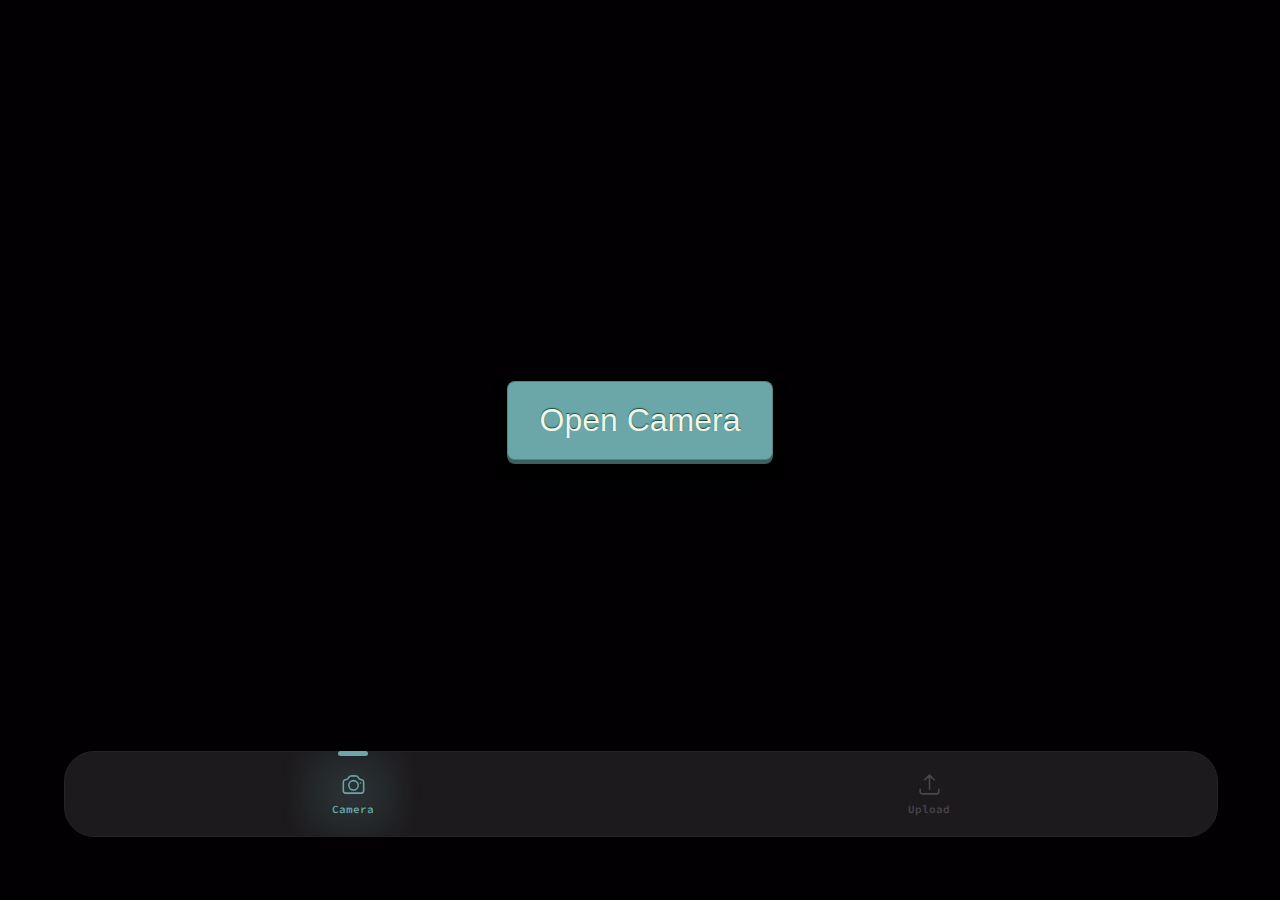
<file: templates/index.html>
<!DOCTYPE html>
<html lang="en">

<head>
    <meta charset="UTF-8">
    <meta name="viewport" content="width=device-width, initial-scale=1.0">
    <link rel="stylesheet" href="https://fonts.googleapis.com/css2?family=Source+Code+Pro:wght@400;700&display=swap">
    <title>Attendance Student</title>
    <link rel="stylesheet" href="/static/css/style.css">
</head>

<body>
<div class="content">
    <div class="tab" id="camera_tab">
        <button class="btn" id="open_camera" type="button">
            Open Camera
        </button>
        <video id="camera_output" class="hidden" autoplay playsinline></video>
        <div style="display: flex;justify-content: center;">
            <button type="button" class="btn hidden" id="capture_button" style="margin-right: 10px">
                    <span><svg style="width:3vh;" xmlns="http://www.w3.org/2000/svg" fill="none" viewBox="0 0 24 24"
                               stroke-width="1.5" stroke="currentColor">
                        <path stroke-linecap="round" stroke-linejoin="round"
                              d="M6.827 6.175A2.31 2.31 0 0 1 5.186 7.23c-.38.054-.757.112-1.134.175C2.999 7.58 2.25 8.507 2.25 9.574V18a2.25 2.25 0 0 0 2.25 2.25h15A2.25 2.25 0 0 0 21.75 18V9.574c0-1.067-.75-1.994-1.802-2.169a47.865 47.865 0 0 0-1.134-.175 2.31 2.31 0 0 1-1.64-1.055l-.822-1.316a2.192 2.192 0 0 0-1.736-1.039 48.774 48.774 0 0 0-5.232 0 2.192 2.192 0 0 0-1.736 1.039l-.821 1.316Z"/>
                        <path stroke-linecap="round" stroke-linejoin="round"
                              d="M16.5 12.75a4.5 4.5 0 1 1-9 0 4.5 4.5 0 0 1 9 0ZM18.75 10.5h.008v.008h-.008V10.5Z"/>
                    </svg>
                    </span>
            </button>
            <button type="button" class="btn hidden" id="capture_arrow">
                    <span><svg style="width: 3vh;" xmlns="http://www.w3.org/2000/svg" fill="none" viewBox="0 0 24 24"
                               stroke-width="1.5" stroke="currentColor">
  <path stroke-linecap="round" stroke-linejoin="round"
        d="M16.023 9.348h4.992v-.001M2.985 19.644v-4.992m0 0h4.992m-4.993 0 3.181 3.183a8.25 8.25 0 0 0 13.803-3.7M4.031 9.865a8.25 8.25 0 0 1 13.803-3.7l3.181 3.182m0-4.991v4.99"/>
</svg>

                    </span>
            </button>

        </div>
        <img class="hidden" id="captured_image" alt="Captured Image">
        <div style="display: flex; justify-content: center;">
            <button id="upload_button" type="button" class="btn hidden">Upload</button>
        </div>
        <div style="display: flex; justify-content: center; margin-bottom: 60px;">
            <a id="folder_open" class="btn hidden">
                    <span><svg style="width:3vh;" xmlns="http://www.w3.org/2000/svg" fill="none" viewBox="0 0 24 24"
                               stroke-width="1.5" stroke="currentColor">
  <path stroke-linecap="round" stroke-linejoin="round"
        d="M3.75 9.776c.112-.017.227-.026.344-.026h15.812c.117 0 .232.009.344.026m-16.5 0a2.25 2.25 0 0 0-1.883 2.542l.857 6a2.25 2.25 0 0 0 2.227 1.932H19.05a2.25 2.25 0 0 0 2.227-1.932l.857-6a2.25 2.25 0 0 0-1.883-2.542m-16.5 0V6A2.25 2.25 0 0 1 6 3.75h3.879a1.5 1.5 0 0 1 1.06.44l2.122 2.12a1.5 1.5 0 0 0 1.06.44H18A2.25 2.25 0 0 1 20.25 9v.776"/>
</svg>
</span>
            </a>
        </div>
    </div>
</div>
<div class="menu">
    <nav class="nav">
        <a href="#" class="nav-item is-active">
            <svg width="50%" xmlns="http://www.w3.org/2000/svg" fill="none" viewBox="0 0 24 24" stroke-width="1.5"
                 stroke="currentColor" class="w-6 h-6">
                <path stroke-linecap="round" stroke-linejoin="round"
                      d="M6.827 6.175A2.31 2.31 0 0 1 5.186 7.23c-.38.054-.757.112-1.134.175C2.999 7.58 2.25 8.507 2.25 9.574V18a2.25 2.25 0 0 0 2.25 2.25h15A2.25 2.25 0 0 0 21.75 18V9.574c0-1.067-.75-1.994-1.802-2.169a47.865 47.865 0 0 0-1.134-.175 2.31 2.31 0 0 1-1.64-1.055l-.822-1.316a2.192 2.192 0 0 0-1.736-1.039 48.774 48.774 0 0 0-5.232 0 2.192 2.192 0 0 0-1.736 1.039l-.821 1.316Z"/>
                <path stroke-linecap="round" stroke-linejoin="round"
                      d="M16.5 12.75a4.5 4.5 0 1 1-9 0 4.5 4.5 0 0 1 9 0ZM18.75 10.5h.008v.008h-.008V10.5Z"/>
            </svg>
            <span>Camera</span>
        </a>
        <a href="#" class="nav-item">
            <svg width="50%" xmlns="http://www.w3.org/2000/svg" fill="none" viewBox="0 0 24 24" stroke-width="1.5"
                 stroke="currentColor" class="w-6 h-6">
                <path stroke-linecap="round" stroke-linejoin="round"
                      d="M3 16.5v2.25A2.25 2.25 0 0 0 5.25 21h13.5A2.25 2.25 0 0 0 21 18.75V16.5m-13.5-9L12 3m0 0 4.5 4.5M12 3v13.5"/>
            </svg>
            <span>Upload</span>
        </a>

        <div class="nav-indicator-wrapper">
            <span class="nav-indicator"></span>
        </div>
    </nav>
</div>
</body>
<script src="/static/js/script.js"></script>

</html>
</file>
<file: static/css/style.css>
body {
    font-family: 'Source Code Pro', monospace;
    margin: 0px;
    background-color: #020002;
}

.content {
    height: 100vh;
    display: flex;
    justify-content: center;
    align-items: center;
}

.menu {
    position: fixed;
    bottom: 7%;
    width: 100%;
}

.nav {
    display: flex;
    justify-content: space-around;
    background-color: #1d1a1d;
    border: 1px solid #252325;
    border-radius: 30px;
    overflow: hidden;
    width: 90%;
    margin: 0px 5%;
}

.nav-item {
    position: relative;
    display: flex;
    flex-direction: column;
    justify-content: center;
    align-items: center;
    gap: 5px;
    width: 50px;
    margin: 0 5px;
    padding: 20px;
    color: rgba(255, 255, 255, 0.2);
    text-decoration: none;
    transition: .3s;
}

.nav-item.is-active {
    color: #6ba7a8;
}

.nav-item.is-active::before {
    content: "";
    position: absolute;
    top: 0;
    left: 0;
    width: 120%;
    height: 120%;
    transform: translate(-10%, -10%);
    background: radial-gradient(#6ba7a8, transparent);
    filter: blur(10px);
    opacity: .2;
}

.nav-item i {
    font-size: 24px;
}

.nav-item span {
    font-size: 11px;
    font-weight: 600;
}

.nav-indicator-wrapper {
    position: absolute;
    top: 0;
    left: 0;
    transition: 0.3s cubic-bezier(0.175, 0.885, 0.32, 1.175);
    display: flex;
    justify-content: center;
}

.nav-indicator {
    width: 30px;
    height: 5px;
    background-color: #6ba7a8;
    border-radius: 10px;
}

#camera_tab {
    display: flex;
    flex-direction: column;
}

#camera_output {
    height: 40vh !important;
    margin: 22px 0px;
    border-radius: 10px;
}

.btn {
    display: block;
    font-size: 2em;
    padding: .625em 1em;
    background: #6ba7a8;
    border: 1px solid rgba(0, 0, 0, .2);
    text-shadow: 0 -1px 1px rgba(7, 51, 34, .8);
    border-radius: 8px;
    color: #eff6ec;
    cursor: pointer;
    box-shadow: 0 4px 0 #3d5f60, 0 10px 15px rgba(0, 0, 0, .35);
    transition: box-shadow 0.2s ease-in-out;
}

.btn:active {
    box-shadow: 0 8px 0 #3d5f60, 0 7px 10px rgba(0, 0, 0, .25);
    transform: translateY(4px);
}

#capture_button {
    padding: 0.25em;
}

#capture_arrow {
    padding: 0.25em;
}

#folder_open {
    padding: 0.25em;
    margin-top: 22px
}

.hidden {
    display: none !important;
}

.center {
    margin-top: 10px;
}

#captured_image {
    height: 40vh !important;
    margin: 22px 0px;
    border-radius: 10px;
}

#upload_button {
    width: 80%;
    height: 80%;
}

.w-50 {
    width: 50% !important;
}

.w-fit {
    width: fit-content !important;
}
</file>
